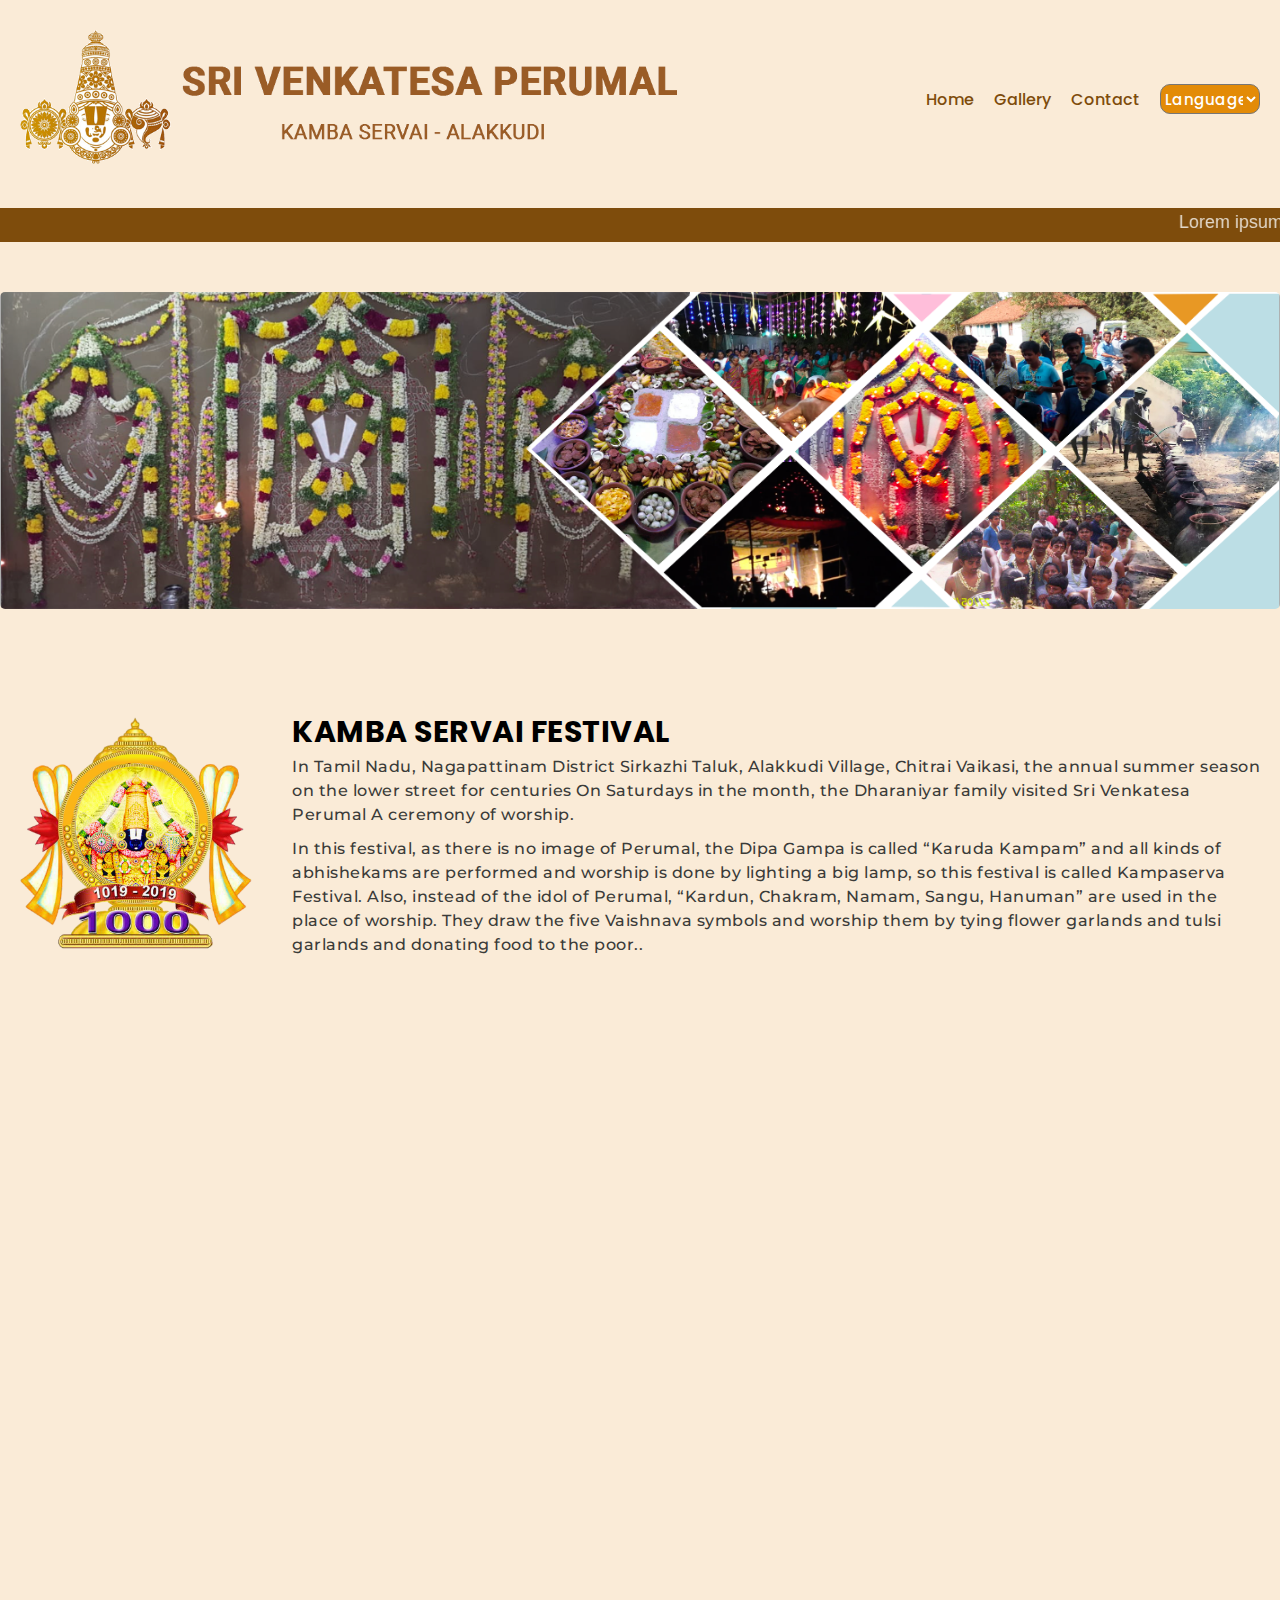
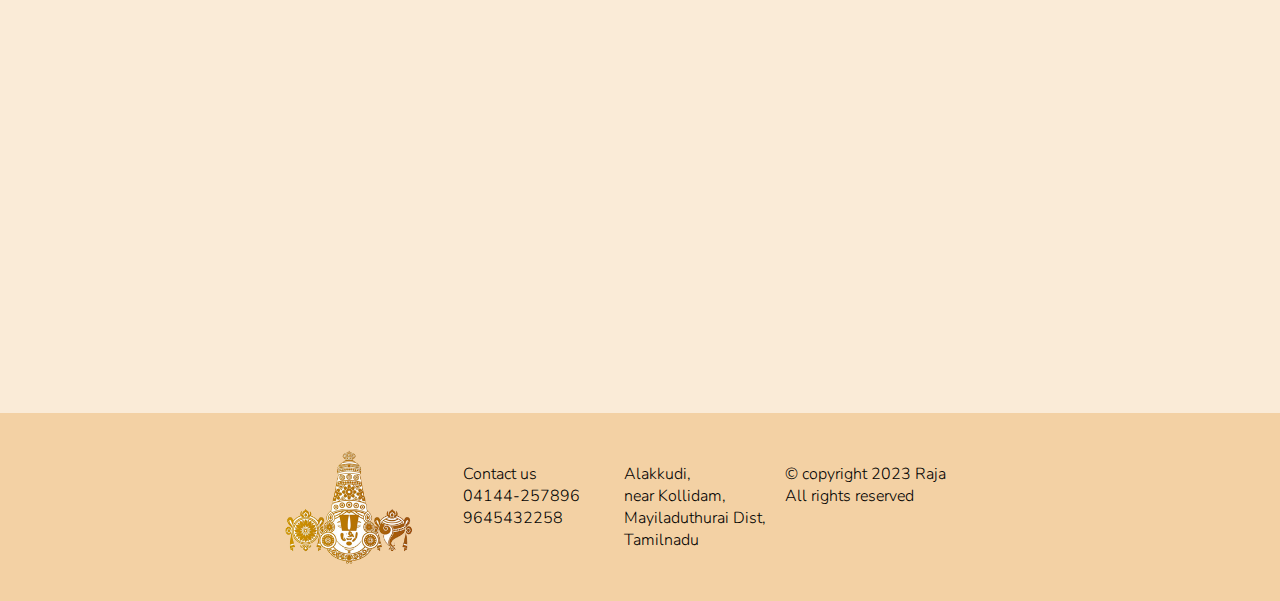
<file: index.html>
<!doctype html>
<html>

<head>
	<meta charset="UTF-8">
	<meta charset="UTF-8" />
	<meta http-equiv="X-UA-Compatible" content="IE=edge" />
	<meta name="description" content="KAMBASERVAI" />
	<meta name="viewport" content="width=device-width, initial-scale=1.0" />

	<title>ALAKKUDI KAMBASERVAI</title>
	<!-- <script src="assets/js/jquery-3.3.1.min.js" type="text/javascript"></script> -->
	<link rel="stylesheet" type="text/css" href="assets/style/stylesheet.css" />
	<link rel="stylesheet" href="assets/style/quries.css" />

	<link rel="preconnect" href="https://fonts.googleapis.com">
	<link rel="preconnect" href="https://fonts.gstatic.com" crossorigin>
	<link
		href="https://fonts.googleapis.com/css2?family=Montserrat:wght@200;300;400&family=Nunito:wght@200;300;400;500&family=Open+Sans:wght@300;400&family=Poppins:wght@200;300;400;500&display=swap"
		rel="stylesheet">


	<link rel="stylesheet" href="https://cdnjs.cloudflare.com/ajax/libs/font-awesome/6.4.0/css/all.min.css"
		integrity="sha512-iecdLmaskl7CVkqkXNQ/ZH/XLlvWZOJyj7Yy7tcenmpD1ypASozpmT/E0iPtmFIB46ZmdtAc9eNBvH0H/ZpiBw=="
		crossorigin="anonymous" referrerpolicy="no-referrer" />
</head>

<body>


	<!-- Header section starts -->
	<section class=section-header>
		<header>
			<div class="header">
				<div class="logo"><img class="logo-img" src="assets/images/logo2.png" /></div>
				<div class="menus">
					<nav>
						<ul class="nav">
							<li><a href="index.html" class="menu">Home</a></li>
							<li><a href="index_gallery.html" class="menu">Gallery</a></li>
							<li><a href="#" class="menu">Contact</a></li>
							<form class="lang">

								<select class="language menu" onChange="window.location.href=this.value">
									<option value="Language">Language</option>
									<option value="index_TN.html">தமிழ் </option>
									<option value="index.html">English </option>


								</select>
							</form>
						</ul>

						<div class="menu-open menu-btn"><i class="fa-solid fa-bars"></i></div>
						<div class="menu-close menu-btn"><i class="fa-solid fa-xmark"></i></div>

						<ul class="menu-list menu-list-hidden">
							<li><a href="index.html" class="menu menu-list-text">Home</a></li>
							<li><a href="index_gallery.html" class="menu menu-list-text">Gallery</a></li>
							<li><a href="#" class="menu menu-list-text">Contact</a></li>
							<form class="lang">

								<select class="language menu-list-text menu" onChange="window.location.href=this.value">
									<option value="Language">Language</option>
									<option value="index_TN.html">தமிழ் </option>
									<option value="index.html">English </option>


								</select>
							</form>
						</ul>
					</nav>
				</div>
			</div>
			<div class="marquee">
				<marquee width="100%" direction="left" scrollamount="12" heigth="50px">Lorem ipsum dolor sit amet
					consectetur adipisicing.Lorem ipsum dolor sit amet
					consectetur adipisicing
					elit</marquee>
			</div>
		</header>
	</section>
	<!-- Header section ends -->

	<!-- Banner section starts -->
	<section class="section-slider">
		<div class="slider">
			<div class="slide"><img class="bannerimg" src="assets/images/banner1.png" /></div>
			<div class="slide"><img class="bannerimg" src="assets/images/banner2.png" /></div>
			<div class="slide"><img class="bannerimg" src="assets/images/banner3.png" /></div>
		</div>

	</section>

	<!-- Banner section ends -->

	<!-- Content section starts -->
	<section class="section-content">
		<div class="content content-english">
			<div class="content-1">
				<img class="content-img left-hidden transform"" src=" assets/images/cont-img3.png">

				<div class="right-hidden transform">
					<h1 class="head">KAMBA SERVAI FESTIVAL</h1>

					<p class="para paragraph">In Tamil Nadu, Nagapattinam District Sirkazhi Taluk, Alakkudi Village,
						Chitrai Vaikasi, the annual summer season on the lower street for centuries
						On Saturdays in the month, the Dharaniyar family visited Sri Venkatesa Perumal
						A ceremony of worship.

					</p>
					<p class="para paragraph para-2">In this festival, as there is no image of Perumal, the Dipa Gampa
						is called “Karuda Kampam” and
						all kinds of abhishekams are performed and worship is done by lighting a big lamp, so this
						festival is called Kampaserva Festival. Also, instead of the idol of Perumal, “Kardun, Chakram,
						Namam, Sangu, Hanuman” are used in the place of worship. They draw the five Vaishnava symbols
						and worship them by tying flower garlands and tulsi garlands and donating food to the poor..</p>
				</div>
			</div>


			<div class="content-2">
				<div class="transform left-hidden" id="cont-2">
					<h1 class="head">HISTORY ABOUT THE TEMPLE</h1>

					<p class="para paragraph">In Tamil Nadu, several hundred years ago Mr. Venkatesalu Naidu lived
						richly with his wife and people, with their own bonds, land plots and coconut groves. At that
						time, each family had an epithet to identify them.
						Accordingly Venkatesalu Naidu family was called “Dharaniyar family”.
					</p>
					<p class="para para-2 paragraph">Venkatesalu Naidu was a great Vaishnava devotee. Always thinking of
						Tirupati Venkatesa Perumal and chanting the name Narayana. I have the word welfare. He lived
						with the name “Narayana” as his mantra. Venkatesalu Naidu used to go to Tirupati with his family
						every year to visit Tirumala Venkatesa Perumala.</p>
				</div>
				<img class="right-hidden c-img-2 transform content-img" id="c-img2" src="assets/images/cont-img2.png"
					width="270" alt="">

			</div>

			<div class="content-3">
				<img class="content-img left-hidden transform" src="assets/images/logo.png" width="270" alt="">
				<div class="transform right-hidden">
					<p class="para paragraph">Venkatesalu Naidu used to go to Tirupati with his family every year to
						visit
						Tirumala Venkatesa Perumal. In those days, going to Tirupati and visiting Perumal was a very
						difficult task. Those who cannot go to Tirupati will worship those who have
						visited there as well. Lord Venkatesalu Naidu, who visited Tirupati Venkatesap Perumal every
						year, was greatly pleased
						with his devotion, appeared in his dream and asked him not to come to Tirupati and visit me from
						next year. </p>
					<p class="para paragraph para-2">
						He said that I will come to your town and give darshan to the people of your town.
						And Bhagavan said to him, I do not need a form, I will come as Arupama and grace you, you can
						worship Me with the form that appears in you. I will come and give darshan to my devotee Hanuman
						in Garuda vehicle. You should accompany me with offerings and give food to those who are very
						hungryafterworship
					</p>
				</div>
			</div>

			<div class="content-4">
				<div class="transform left-hidden">
					<p class="para paragraph">Before that, oil bath should be arranged to purify the body and soul of
						the hungry
						people. Servants are happy, is not the Lord happy! As soon as the day dawned, Venkatesalu Naidu
						gathered his family, relatives, and villagers
						together to tell what Perumal had said in his dream. With the slogan “Govinda Govinda”, all the
						people of the village were immersed in devotional ecstasy. They all got together and unanimously
						decided to hold the Kampaserva ceremony. Venkatesalu Naidu gave a piece of land and a coconut
						grove free of charge from his property to worship Perumal.
					</p>

				</div>
				<img class="content-img right-hidden  transform" id="c-img2" src="assets/images/cont-img3.png"
					width="270" alt="">

			</div>
		</div>
	</section>
	<!-- Content section ends -->
	<section class="section-footer">

		<footer class="footer-flex">

			<img class="footer-img" src="assets/images/logo.png" />

			<div class="footer footer-hidden">
				<div class="footer-1">
					<p class="footer-text constact">Contact us</p>
					<p class=" footer-text phone">04144-257896</p>
					<p class="footer-text phone">9645432258</p>
				</div>
				<div class="footer-2">
					<p class="footer-text address">Alakkudi,</p>
					<p class="footer-text address">near Kollidam,</p>
					<p class="footer-text address">Mayiladuthurai Dist,</p>
					<p class="footer-text address">Tamilnadu</p>
				</div>
				<div class="footer-3">
					<p class="footer-text footer-copy">&copy copyright 2023 Raja<br>
						All rights reserved</p>
				</div>
			</div>

		</footer>
	</section>

	<script src="assets/js/main.js" type="text/javascript"></script>

</body>



</html>
</file>
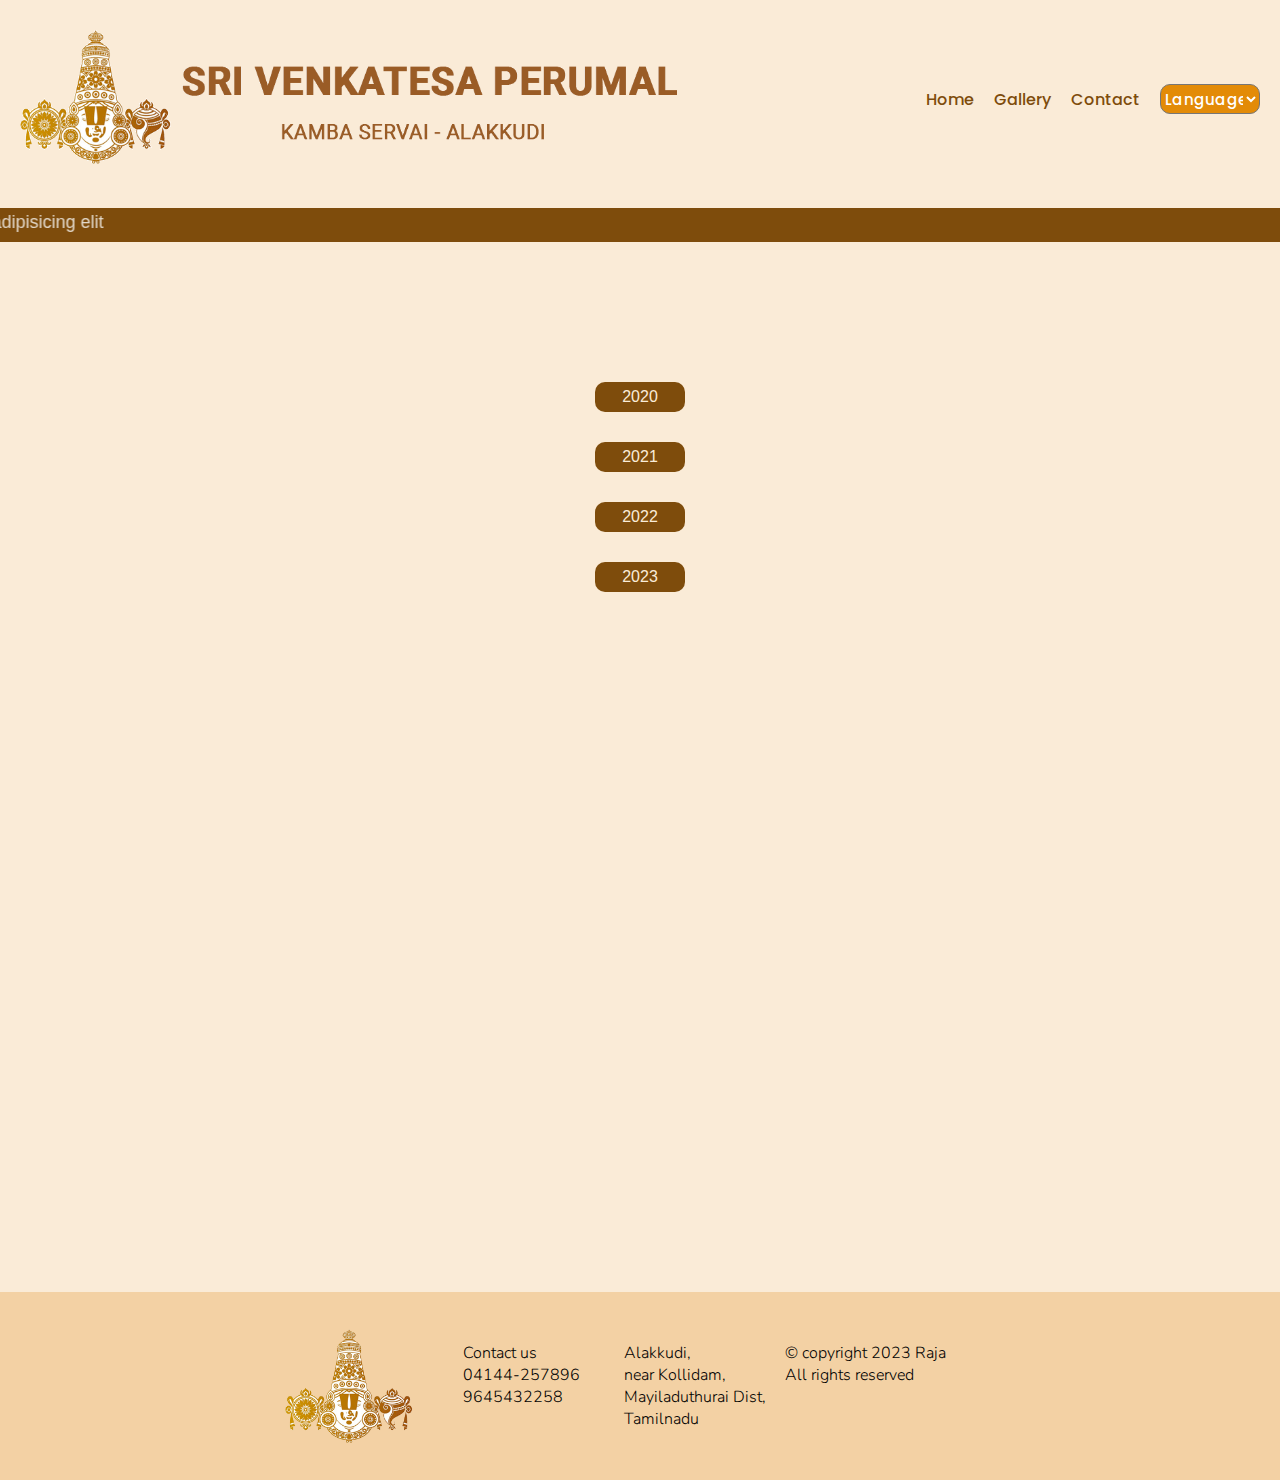
<file: index_gallery.html>
<!doctype html>
<html>

<head>
    <meta charset="UTF-8">
    <meta charset="UTF-8" />
    <meta http-equiv="X-UA-Compatible" content="IE=edge" />
    <meta name="description" content="KAMBASERVAI" />
    <meta name="viewport" content="width=device-width, initial-scale=1.0" />

    <title>ALAKKUDI KAMBASERVAI</title>
    <!-- <script src="assets/js/jquery-3.3.1.min.js" type="text/javascript"></script> -->
    <link rel="stylesheet" type="text/css" href="assets/style/stylesheet.css" />
    <link rel="stylesheet" href="assets/style/quries.css" />

    <link rel="preconnect" href="https://fonts.googleapis.com">
    <link rel="preconnect" href="https://fonts.gstatic.com" crossorigin>
    <link
        href="https://fonts.googleapis.com/css2?family=Montserrat:wght@200;300;400&family=Nunito:wght@200;300;400;500&family=Open+Sans:wght@300;400&family=Poppins:wght@200;300;400;500&display=swap"
        rel="stylesheet">


    <link rel="stylesheet" href="https://cdnjs.cloudflare.com/ajax/libs/font-awesome/6.4.0/css/all.min.css"
        integrity="sha512-iecdLmaskl7CVkqkXNQ/ZH/XLlvWZOJyj7Yy7tcenmpD1ypASozpmT/E0iPtmFIB46ZmdtAc9eNBvH0H/ZpiBw=="
        crossorigin="anonymous" referrerpolicy="no-referrer" />
</head>


<section class="section-header header-g">
    <header>
        <div class="header">
            <div class="logo"><img class="logo-img" src="assets/images/logo2.png" /></div>
            <div class="menus">
                <nav>
                    <ul class="nav">
                        <li><a href="index.html" class="menu">Home</a></li>
                        <li><a href="index_gallery.html" class="menu">Gallery</a></li>
                        <li><a href="#" class="menu">Contact</a></li>
                        <form class="lang">

                            <select class="language menu" onChange="window.location.href=this.value">
                                <option value="Language">Language</option>
                                <option value="index_TN.html">தமிழ் </option>
                                <option value="index.html">English </option>


                            </select>
                        </form>
                    </ul>

                    <div class="menu-open menu-btn"><i class="fa-solid fa-bars"></i></div>
                    <div class="menu-close menu-btn"><i class="fa-solid fa-xmark"></i></div>

                    <ul class="menu-list menu-list-hidden">
                        <li><a href="index.html" class="menu menu-list-text">Home</a></li>
                        <li><a href="index_gallery.html" class="menu menu-list-text">Gallery</a></li>
                        <li><a href="#" class="menu menu-list-text">Contact</a></li>
                        <form class="lang">

                            <select class="language menu-list-text menu" onChange="window.location.href=this.value">
                                <option value="Language">Language</option>
                                <option value="index_TN.html">தமிழ் </option>
                                <option value="index.html">English </option>


                            </select>
                        </form>
                    </ul>
                </nav>
            </div>
        </div>
        <div class="marquee">
            <marquee width="100%" direction="right" scrollamount="12" heigth="50px">Lorem ipsum dolor sit amet
                consectetur adipisicing.Lorem ipsum dolor sit amet
                consectetur adipisicing
                elit</marquee>
        </div>
    </header>
</section>

<section class="section-gallery">

    <div class="years">
        <div class="year year-20" data-g="0">2020</div>
    </div>
    <div class="gal gal-20 hidden-gallery">
        <div>
            <div class="right-btn right-btn-20 movebtn"> <i class="fa-solid btn-right fa-angle-right"></i></div>
            <div class="left-btn left-btn-20 movebtn"> <i class="fa-solid btn-left fa-angle-left"></i></div>

            <i class="fa-solid close-btn closebtn-20 fa-xmark"></i>



            <div class="gallery">
                <div class="slide-img slide-img-20" data-t="0"><img class="gallery-img" src="assets/2020/img-0.png" />
                </div>
                <div class="slide-img slide-img-20" data-t="1"><img class="gallery-img" src="assets/2020/img-1.png" />
                </div>
                <div class="slide-img slide-img-20" data-t="2"><img class="gallery-img" src="assets/2020/img-2.png" />
                </div>
                <div class="slide-img slide-img-20" data-t="3"><img class="gallery-img" src="assets/2020/img-3.png" />
                </div>
                <div class="slide-img slide-img-20" data-t="4"><img class="gallery-img" src="assets/2020/img-4.png" />
                </div>

            </div>
        </div>


        <div class="imgcontainer imgcontainer-20"></div>
    </div>

    <div class="years">
        <div class="year year-21" data-g="1">2021</div>
    </div>
    <div class="gal gal-21 hidden-gallery">
        <div>
            <div class="right-btn right-btn-21 movebtn"> <i class="fa-solid btn-right fa-angle-right"></i></div>
            <div class="left-btn left-btn-21 movebtn"> <i class="fa-solid btn-left fa-angle-left"></i></div>

            <i class="fa-solid close-btn closebtn-21 fa-xmark"></i>



            <div class="gallery">
                <div class="slide-img slide-img-21" data-t="0"><img class="gallery-img gallery-img-21"
                        src="assets/2020/img-0.png" />
                </div>
                <div class="slide-img slide-img-21" data-t="1"><img class="gallery-img gallery-img-21"
                        src="assets/2020/img-1.png" />
                </div>
                <div class="slide-img slide-img-21" data-t="2"><img class="gallery-img gallery-img-21"
                        src="assets/2020/img-2.png" />
                </div>
                <div class="slide-img slide-img-21" data-t="3"><img class="gallery-img gallery-img-21"
                        src="assets/2020/img-3.png" />
                </div>
                <div class="slide-img slide-img-21" data-t="4"><img class="gallery-img gallery-img-21"
                        src="assets/2020/img-4.png" />
                </div>

            </div>
        </div>


        <div class="imgcontainer imgcontainer-21"></div>
    </div>


    <div class="years">
        <div class="year year-22" data-g="2">2022</div>
    </div>
    <div class="gal gal-22 hidden-gallery">
        <div>
            <div class="right-btn right-btn-22 movebtn"> <i class="fa-solid btn-right fa-angle-right"></i></div>
            <div class="left-btn left-btn-22 movebtn"> <i class="fa-solid btn-left fa-angle-left"></i></div>

            <i class="fa-solid close-btn closebtn-22 fa-xmark"></i>



            <div class="gallery">
                <div class="slide-img slide-img-22" data-t="0"><img class="gallery-img gallery-img-21"
                        src="assets/2020/img-0.png" />
                </div>
                <div class="slide-img slide-img-22" data-t="1"><img class="gallery-img gallery-img-21"
                        src="assets/2020/img-1.png" />
                </div>
                <div class="slide-img slide-img-22" data-t="2"><img class="gallery-img gallery-img-21"
                        src="assets/2020/img-2.png" />
                </div>
                <div class="slide-img slide-img-22" data-t="3"><img class="gallery-img gallery-img-21"
                        src="assets/2020/img-3.png" />
                </div>
                <div class="slide-img slide-img-22" data-t="4"><img class="gallery-img gallery-img-21"
                        src="assets/2020/img-4.png" />
                </div>

            </div>
        </div>


        <div class="imgcontainer imgcontainer-22"></div>
    </div>


    <div class="years">
        <div class="year year-23" data-g="3">2023</div>
    </div>
    <div class="gal gal-23 hidden-gallery">
        <div>
            <div class="right-btn right-btn-23 movebtn"> <i class="fa-solid btn-right fa-angle-right"></i></div>
            <div class="left-btn left-btn-23 movebtn"> <i class="fa-solid btn-left fa-angle-left"></i></div>

            <i class="fa-solid close-btn closebtn-23 fa-xmark"></i>



            <div class="gallery">
                <div class="slide-img slide-img-23" data-t="0"><img class="gallery-img" src="assets/2020/img-0.png" />
                </div>
                <div class="slide-img slide-img-23" data-t="1"><img class="gallery-img" src="assets/2020/img-1.png" />
                </div>
                <div class="slide-img slide-img-23" data-t="2"><img class="gallery-img" src="assets/2020/img-2.png" />
                </div>
                <div class="slide-img slide-img-23" data-t="3"><img class="gallery-img" src="assets/2020/img-3.png" />
                </div>
                <div class="slide-img slide-img-23" data-t="4"><img class="gallery-img" src="assets/2020/img-4.png" />
                </div>

            </div>
        </div>


        <div class="imgcontainer imgcontainer-23"></div>
    </div>


</section>


<section class="section-footer">

    <footer class="footer-flex">

        <img class="footer-img" src="assets/images/logo.png" />

        <div class="footer footer-hidden">
            <div class="footer-1">
                <p class="footer-text constact">Contact us</p>
                <p class=" footer-text phone">04144-257896</p>
                <p class="footer-text phone">9645432258</p>
            </div>
            <div class="footer-2">
                <p class="footer-text address">Alakkudi,</p>
                <p class="footer-text address">near Kollidam,</p>
                <p class="footer-text address">Mayiladuthurai Dist,</p>
                <p class="footer-text address">Tamilnadu</p>
            </div>
            <div class="footer-3">
                <p class="footer-text footer-copy">&copy copyright 2023 Raja<br>
                    All rights reserved</p>
            </div>
        </div>

    </footer>
</section>

<script src="assets/js/main.js" type="text/javascript"></script>

<script>

    const gallery = function (rbtn, lbtn, slideimg, imgc, dots, no) {

        const rightbtn = document.querySelector(`.${rbtn}`);

        const leftbtn = document.querySelector(`.${lbtn}`);



        const slidesG = document.querySelectorAll(`.${slideimg}`);
        console.log(slidesG)

        let curGSlide = slidesG.length - 1;


        slidesG.forEach(function (s, i) {
            (s.style.transform = `translateX(${-100 * ((slidesG.length - 1) - i)}%)`)
        });

        const imgContainer = document.querySelector(`.${imgc}`);

        const goToslide = function (slide) {
            slidesG.forEach(function (s, i) {
                (s.style.transform = `translateX(${100 * (i - slide)}%)`)
            })
        }

        const createImg = function () {
            slidesG.forEach(function (_, i) {
                imgContainer.insertAdjacentHTML("beforeend",
                    `<div class="img2"><div class=" gallery-img2 gallery-img${no}" data-s="${(slidesG.length - 1) - i}" ></div>`);
            })
        }
        createImg();

        const activeImg = function (slide) {

            const removeactive = document.querySelectorAll(`.${dots}`);
            removeactive.forEach(function (s, i) {
                s.classList.remove("activeImg")
            })

            const imgActive = document.querySelector(`.gallery-img${no}[data-s="${slide}"]`)
            imgActive.classList.add("activeImg")
        }
        activeImg(slidesG.length - 1);


        imgContainer.addEventListener("click", function (e) {
            if (e.target.classList.contains(`gallery-img${no}`)) {
                const curImg = Number(e.target.dataset.s);

                if (curImg === Number(slidesG.length - 1)) {
                    curGSlide = -1;

                }
                else if (curImg === 0) {
                    curGSlide = Number(slidesG.length);

                } else {
                    curGSlide = curImg;
                }

                goToslide(curImg);
                activeImg(curImg);

            }
        })


        const leftbtnG = function () {
            if (curGSlide === Number(slidesG.length - 1)) {
                curGSlide = 0;
            } else if (curGSlide === Number(slidesG.length)) {
                curGSlide = Number(slidesG.length - 4);

            } else {
                curGSlide++;
            }

            goToslide(curGSlide);
            activeImg(curGSlide);
        }


        const rightbtnG = function () {

            if (curGSlide === 0) {
                curGSlide = Number(slidesG.length - 1);
            } else if (curGSlide === -1) {
                curGSlide = Number(slidesG.length - 2);
            } else {
                curGSlide--;
            }
            goToslide(curGSlide);
            activeImg(curGSlide);



        }

        rightbtn.addEventListener("click", rightbtnG);
        leftbtn.addEventListener("click", leftbtnG);

    }

    gallery("right-btn-20", "left-btn-20", "slide-img-20", "imgcontainer-20", "gallery-img20", "20");
    gallery("right-btn-21", "left-btn-21", "slide-img-21", "imgcontainer-21", "gallery-img21", "21");
    gallery("right-btn-22", "left-btn-22", "slide-img-22", "imgcontainer-22", "gallery-img22", "22");
    gallery("right-btn-23", "left-btn-23", "slide-img-23", "imgcontainer-23", "gallery-img23", "23");





    const galAll = document.querySelectorAll(".gal");

    const openGallery = function (yr, gall, closebtn) {
        const y = document.querySelector(`.${yr}`);
        const gal = document.querySelector(`.${gall}`);
        const closeBtn = document.querySelector(`.${closebtn}`)

        y.addEventListener("click", function (e) {
            galAll.forEach(function (s, i) {
                if (Number(e.target.dataset.g) !== i) {
                    s.classList.add("hidden-gallery");
                }
            })

            gal.classList.toggle("hidden-gallery");
        })

        closeBtn.addEventListener("click", function (e) {
            gal.classList.add("hidden-gallery")
        })
    }

    openGallery("year-20", "gal-20", "closebtn-20")
    openGallery("year-21", "gal-21", "closebtn-21")
    openGallery("year-22", "gal-22", "closebtn-22")
    openGallery("year-23", "gal-23", "closebtn-23")



</script>

</body>

</html>
</file>
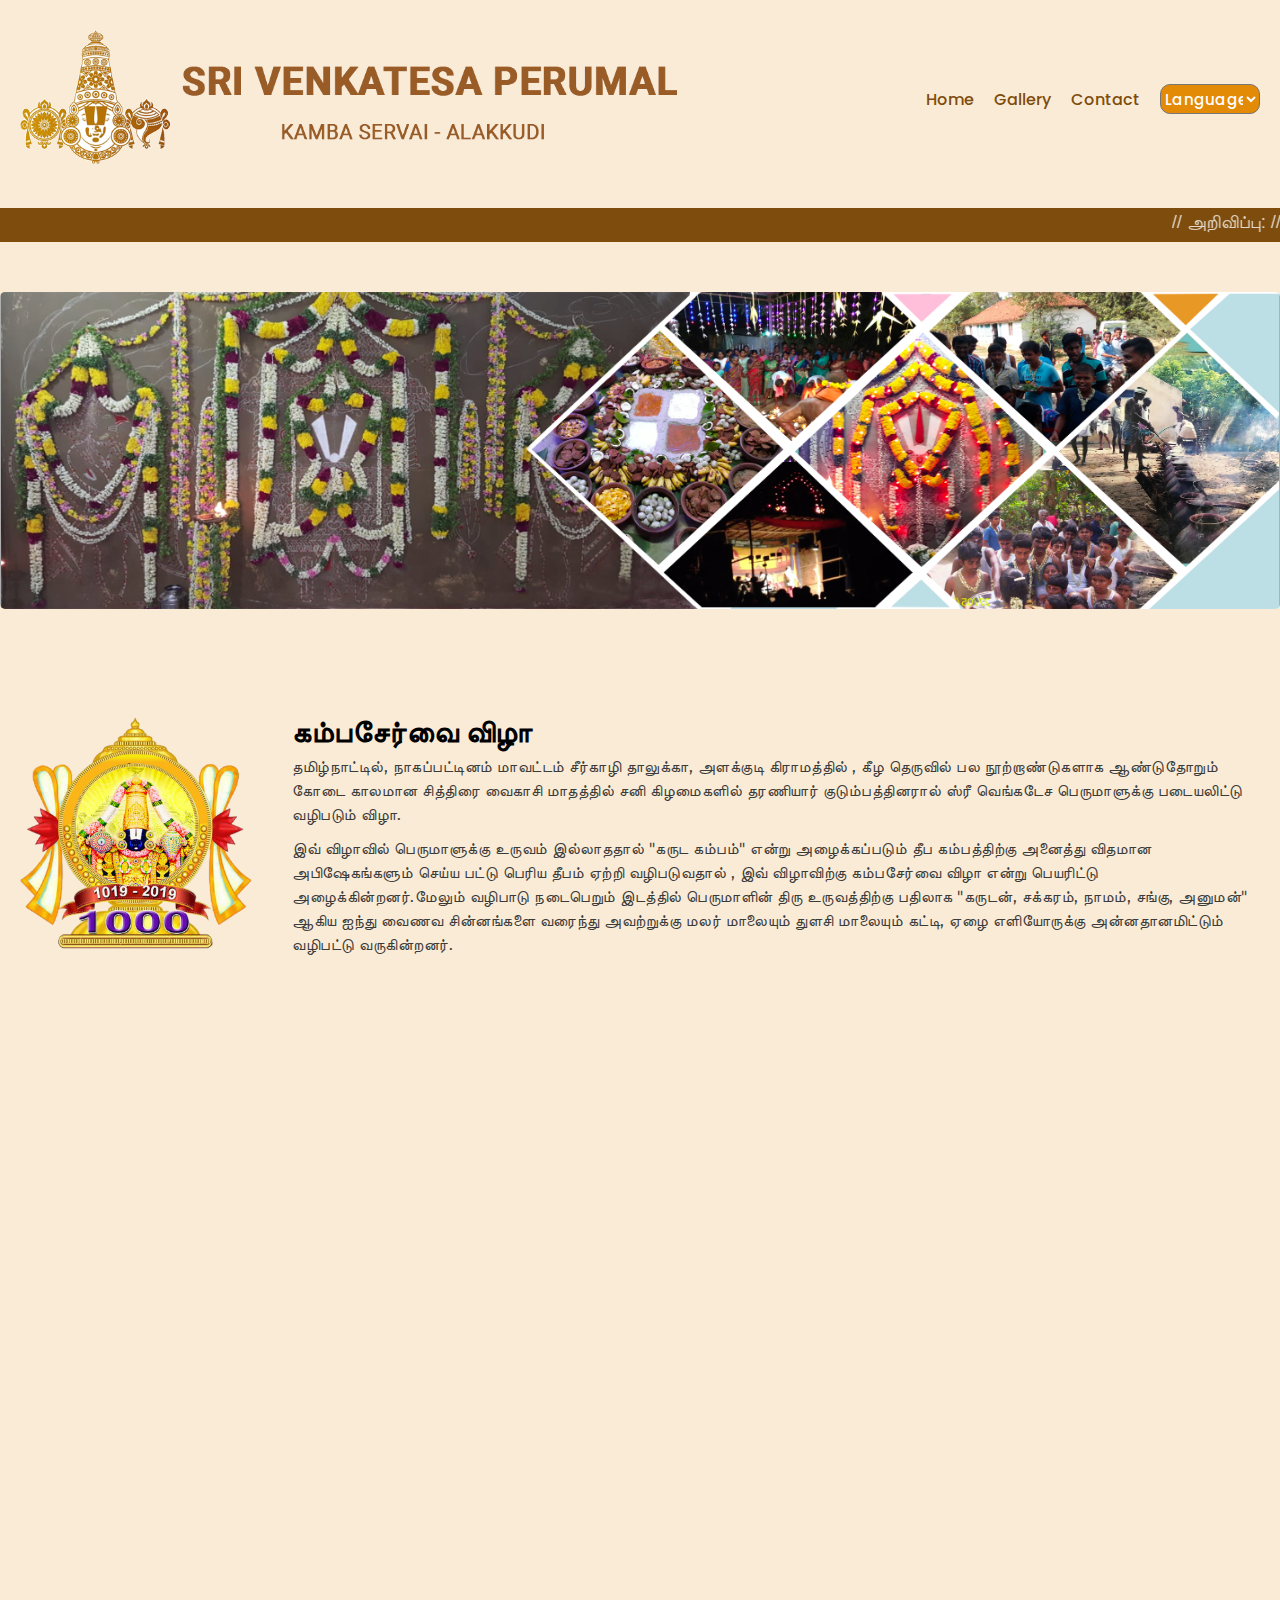
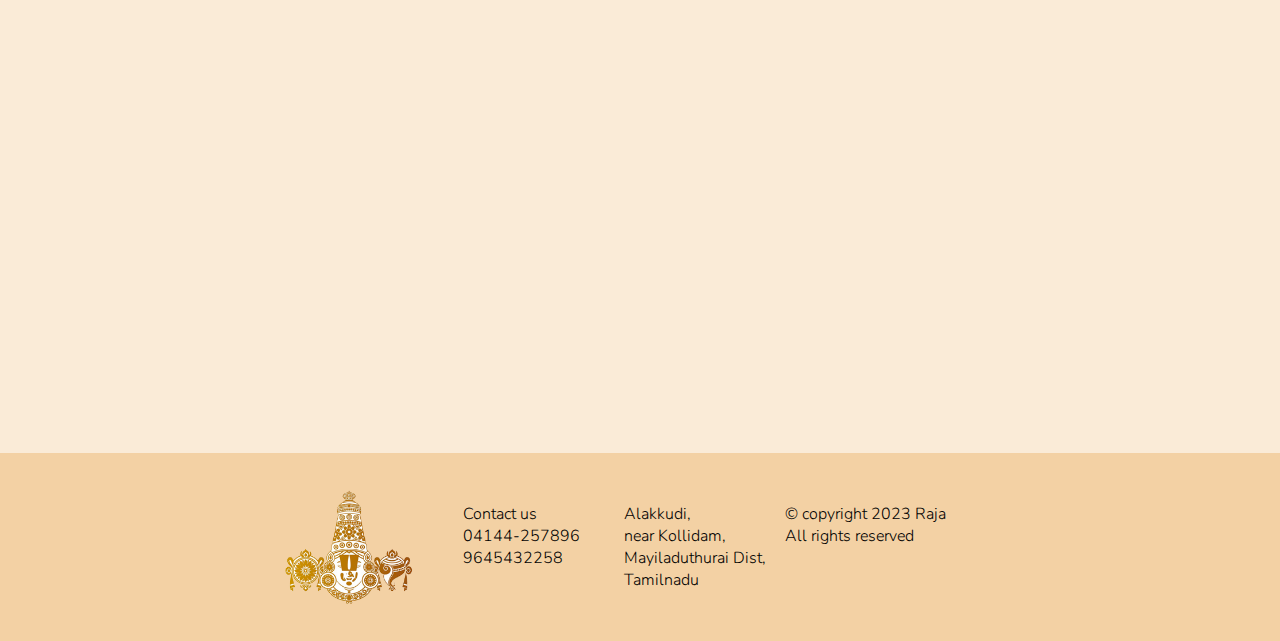
<file: index_TN.html>
<!doctype html>
<html>

<head>
    <meta charset="UTF-8">
    <meta charset="UTF-8" />
    <meta http-equiv="X-UA-Compatible" content="IE=edge" />
    <meta name="description" content="KAMBASERVAI" />
    <meta name="viewport" content="width=device-width, initial-scale=1.0" />

    <title>ALAKKUDI KAMBASERVAI</title>
    <!-- <script src="assets/js/jquery-3.3.1.min.js" type="text/javascript"></script> -->
    <link rel="stylesheet" type="text/css" href="assets/style/stylesheet.css" />
    <link rel="stylesheet" href="assets/style/quries.css" />

    <link rel="preconnect" href="https://fonts.googleapis.com">
    <link rel="preconnect" href="https://fonts.gstatic.com" crossorigin>
    <link
        href="https://fonts.googleapis.com/css2?family=Montserrat:wght@200;300;400&family=Nunito:wght@200;300;400;500&family=Open+Sans:wght@300;400&family=Poppins:wght@200;300;400;500&display=swap"
        rel="stylesheet">


    <link rel="stylesheet" href="https://cdnjs.cloudflare.com/ajax/libs/font-awesome/6.4.0/css/all.min.css"
        integrity="sha512-iecdLmaskl7CVkqkXNQ/ZH/XLlvWZOJyj7Yy7tcenmpD1ypASozpmT/E0iPtmFIB46ZmdtAc9eNBvH0H/ZpiBw=="
        crossorigin="anonymous" referrerpolicy="no-referrer" />
</head>

<body>


    <!-- Header section starts -->
    <section class=section-header>
        <header>
            <div class="header">
                <div class="logo"><img class="logo-img" src="assets/images/logo2.png" /></div>
                <div class="menus">
                    <nav>
                        <ul class="nav">
                            <li><a href="index.html" class="menu">Home</a></li>
                            <li><a href="index_gallery.html" class="menu">Gallery</a></li>
                            <li><a href="#" class="menu">Contact</a></li>
                            <form class="lang">

                                <select class="language menu" onChange="window.location.href=this.value">
                                    <option value="Language">Language</option>
                                    <option value="index_TN.html">தமிழ் </option>
                                    <option value="index.html">English </option>


                                </select>
                            </form>
                        </ul>

                        <div class="menu-open menu-btn"><i class="fa-solid fa-bars"></i></div>
                        <div class="menu-close menu-btn"><i class="fa-solid fa-xmark"></i></div>

                        <ul class="menu-list menu-list-hidden">
                            <li><a href="index.html" class="menu menu-list-text">Home</a></li>
                            <li><a href="index_gallery.html" class="menu menu-list-text">Gallery</a></li>
                            <li><a href="#" class="menu menu-list-text">Contact</a></li>
                            <form class="lang">

                                <select class="language menu-list-text menu" onChange="window.location.href=this.value">
                                    <option value="Language">Language</option>
                                    <option value="index_TN.html">தமிழ் </option>
                                    <option value="index.html">English </option>


                                </select>
                            </form>
                        </ul>
                    </nav>
                </div>
            </div>
            <div class="marquee">
                <marquee width="100%" direction="left" scrollamount="12" heigth="50px"> // அறிவிப்பு: //
                    ஓம் நமோ நாராயண நமக! ஓம் நமோ நாராயண நமக!</marquee>
            </div>
        </header>
    </section>
    <!-- Header section ends -->

    <!-- Banner section starts -->
    <section class="section-slider">
        <div class="slider">
            <div class="slide"><img class="bannerimg" src="assets/images/banner1.png" /></div>
            <div class="slide"><img class="bannerimg" src="assets/images/banner2.png" /></div>
            <div class="slide"><img class="bannerimg" src="assets/images/banner3.png" /></div>
        </div>
    </section>

    <!-- Banner section ends -->

    <!-- Content section starts -->
    <section class="section-content">
        <div class="content content-tamil">
            <div class="content-1">
                <img class="content-img left-hidden transform"" src=" assets/images/cont-img3.png">

                <div class="right-hidden transform">
                    <h1 class="head">கம்பசேர்வை விழா</h1>

                    <p class="para paragraph">தமிழ்நாட்டில், நாகப்பட்டினம் மாவட்டம் சீர்காழி தாலுக்கா, அளக்குடி
                        கிராமத்தில் ,
                        கீழ தெருவில் பல நூற்றாண்டுகளாக ஆண்டுதோறும் கோடை காலமான சித்திரை வைகாசி
                        மாதத்தில் சனி கிழமைகளில் தரணியார் குடும்பத்தினரால் ஸ்ரீ வெங்கடேச பெருமாளுக்கு படையலிட்டு
                        வழிபடும் விழா.

                    </p>
                    <p class="para paragraph para-2">இவ் விழாவில் பெருமாளுக்கு உருவம் இல்லாததால் "கருட கம்பம்" என்று
                        அழைக்கப்படும்
                        தீப கம்பத்திற்கு அனைத்து விதமான அபிஷேகங்களும் செய்ய பட்டு பெரிய தீபம் ஏற்றி வழிபடுவதால் , இவ்
                        விழாவிற்கு கம்பசேர்வை விழா என்று பெயரிட்டு அழைக்கின்றனர்.மேலும் வழிபாடு நடைபெறும் இடத்தில்
                        பெருமாளின் திரு உருவத்திற்கு பதிலாக "கருடன், சக்கரம், நாமம், சங்கு, அனுமன்" ஆகிய ஐந்து வைணவ
                        சின்னங்களை வரைந்து அவற்றுக்கு மலர் மாலையும் துளசி மாலையும் கட்டி,
                        ஏழை எளியோருக்கு அன்னதானமிட்டும் வழிபட்டு வருகின்றனர்.</p>
                </div>
            </div>


            <div class="content-2">
                <div class="transform left-hidden" id="cont-2">
                    <h1 class="head">கம்பசேர்வை விழா - வரலாறு</h1>

                    <p class="para paragraph">தமிழ்நாட்டில், அக்காலச் சோழ வள நாட்டைச் சேர்ந்த தஞ்சை மாவட்டம் சீர்காழி
                        வட்டம்
                        அளக்குடி
                        கிராமத்தில் , கீழ தெருவில் பல நூறு ஆண்டுகளுக்கு முன் திரு. வெங்கடேசலு நாயுடு என்பவர் தன்
                        மனைவி மக்களுடன் சொந்த பந்தங்களுடன் நில புலன்களுடன், தென்னை தோப்புகளுடன் வளமாக வாழ்ந்து
                        வந்தார்.
                        அக்காலத்தில் ஓவ்வொரு குடும்பத்தையும் அடையாள படுத்துவதற்காக ஒரு அடைமொழி இட்டு அழைத்து
                        வந்தனர்.
                    </p>
                    <p class="para para-2 paragraph">அதன்படி வெங்கடேஷலு நாயுடு குடும்பத்தை "தரணியார் குடும்பம்" என்று
                        அழைத்தனர்
                        வெங்கடேசலு நாயுடு அவர்கள் சிறந்த வைணவ பக்தர். எப்போதும் திருப்பதி வெங்கடேச
                        பெருமாளையே
                        நினைத்து கொண்டு நாராயண என்னும் நாமத்தை உச்சரித்து கொண்டே இருப்பார்.
                        நலன் தரும் சொல்லை நான் கொண்டேன். "நாராயணா" என்னும் நாமம் என்பதையே மந்திர சொல்லாக கொண்டு
                        வாழ்ந்து வந்தார். வேங்கடேசலு நாயுடு அவர்கள் வருடம் தோறும் தனது குடும்பத்தாருடன் திருப்பதி
                        சென்று திருமலை வெங்கடேச பெருமாளை தரிசனம் செய்வதை வழக்கமாக கொண்டுருந்தார்.</p>
                </div>
                <img class="right-hidden c-img-2 transform content-img" id="c-img2" src="assets/images/cont-img2.png"
                    width="270" alt="">

            </div>

            <div class="content-3">
                <img class="content-img left-hidden transform" src="assets/images/logo.png" width="270" alt="">
                <div class="transform right-hidden">
                    <p class="para paragraph">வேங்கடேசலு நாயுடு அவர்கள் வருடம் தோறும் தனது குடும்பத்தாருடன் திருப்பதி
                        சென்று
                        திருமலை
                        வெங்கடேச பெருமாளை தரிசனம் செய்வதை வழக்கமாக கொண்டுருந்தார்.அந்த காலத்தில் திருப்பதி சென்று
                        பெருமாளை தரிசித்து வருவது என்பது மிகவும் கடினமான செயல். திருப்பதி செல்ல முடியாதவர்கள் அங்கு
                        சென்று வந்தவர்களையும் பெருமாளாகவே பாவித்து வழிபடுவார்கள். </p>
                    <p class="para paragraph para-2">
                        தொடர்ந்து ஓவ்வொரு வருடமும் திருப்பதி வெங்கடேசப் பெருமாளை தரிசித்து வந்த வெங்கடேசலு
                        நாயுடுவின் பக்திக்கு பெரிதும் மகிழ்ந்த பகவான் அவரது கனவில் தோன்றி அடுத்த ஆண்டு முதல் நீ
                        திருப்பதி வந்து என்னை தரிசிக்க வேண்டாம். நான் உன் ஊருக்கு வருகிறேன் உன் ஊர் மக்களுக்கும்
                        தரிசனம் தருகிறேன் என்று கூறினார்.மேலும் பகவான் அவரிடம் கூறியதாவது, எனக்கு உருவம் வேண்டாம் நான்
                        அரூபமாகா வந்து அருள் புரிவேன் உன் உள்ளதில் தோன்றிய உருவத்தால் என்னை வணங்கலாம்.
                        நான் கருட வாகனத்தில் எனது பக்தன் அனுமன் சகிதமாக வந்து தரிசனம் தருவேன். நீ என்னை பிரசாதங்களுடன்
                        வழி
                        பட வேண்டும்,
                        வழிபாடு முடிந்தவுடன் மிகவும் பசியால் வாடியவர்களுக்கு அன்னதானம் செய்ய வேண்டும்.
                    </p>
                </div>
            </div>

            <div class="content-4">
                <div class="transform left-hidden">
                    <p class="para paragraph">அதற்கு முன் பசியாறுபவர்களை உடலாலும் உள்ளதாலும் தூய்மைப்படுத்த எண்ணெய்
                        குளியலுக்க ஏற்பாடு செய்ய வேண்டும். அடியார்கள் மகிழ்ச்சியே ஆண்டவன் மகிழ்ச்சி அல்லவா!பொழுது
                        விடிந்தவுடன் பெருமாள் கனவில் கூறியதை வெங்கடேசலு நாயுடு அவர்கள் தன் குடும்பத்தினர்
                        உற்றார்,உறவினர்கள்,ஊரார் அனைவரையும் ஒன்று கூட்டி எடுத்துரைத்தார்."கோவிந்தா கோவிந்தா" என்ற
                        கோஷத்துடன் ஊர் மக்கள் அனைவரும் பக்தி பரவசம் மேலோங்க இறையுணர்வில் மூழ்கினர்.
                        அவர்கள் அனைவரும் ஒன்று கூடி ஒருமனதுடன் கம்பசேர்வை விழா நடத்த முடிவு செய்தனர்.வெங்கடேசலு
                        நாயுடு அவர்கள் பெருமாளை வழிபாடு செய்வதற்காக தனது சொத்திலிருந்து ஒரு பகுதி நிலத்தையும் தென்னை
                        தோப்பையும் இலவசமாக வழங்கினார்.
                    </p>
                    <p class="para paragraph para-2">
                        தென்னைந்தோப்பில் கிடைக்கும் வருமானத்தை கொண்டு விழா நடத்த ஏற்பாடுகள் செய்யப்பட்டன. அன்று
                        முதல் இன்று வரை இவ்விழா பல தலைமுறைகளாக தொடர்ந்து நடைபெற்று வருகிறது.
                        ஸ்ரீ வேங்கடனின் திருவடிகளே சரணம்!
                    </p>


                </div>
                <img class="content-img right-hidden  transform" id="c-img2" src="assets/images/cont-img3.png"
                    width="270" alt="">

            </div>
        </div>
    </section>
    <!-- Content section ends -->
    <section class="section-footer">

        <footer class="footer-flex">

            <img class="footer-img" src="assets/images/logo.png" />

            <div class="footer footer-hidden">
                <div class="footer-1">
                    <p class="footer-text constact">Contact us</p>
                    <p class=" footer-text phone">04144-257896</p>
                    <p class="footer-text phone">9645432258</p>
                </div>
                <div class="footer-2">
                    <p class="footer-text address">Alakkudi,</p>
                    <p class="footer-text address">near Kollidam,</p>
                    <p class="footer-text address">Mayiladuthurai Dist,</p>
                    <p class="footer-text address">Tamilnadu</p>
                </div>
                <div class="footer-3">
                    <p class="footer-text footer-copy">&copy copyright 2023 Raja<br>
                        All rights reserved</p>
                </div>
            </div>

        </footer>
    </section>

    <script src="assets/js/main.js" type="text/javascript"></script>

</body>



</html>
</file>
<file: assets/style/stylesheet.css>
@charset "UTF-8";
/* CSS Document */

@font-face {
    font-family: National-Regular;
    font-style: normal;
    font-weight: 400;
    src: url(../fonts/national/National-Regular.otf) format("woff")
}

@font-face {
    font-family: National-Book;
    font-style: normal;
    font-weight: 400;
    src: url(../fonts/national/National-Book.otf) format("woff")
}

@font-face {
    font-family: National-Medium;
    font-style: normal;
    font-weight: 600;
    src: url(../fonts/national/National-Medium.otf) format("woff")
}

@font-face {
    font-family: Sailec-Light;
    src: url(../fonts/sailec-webfont/33C86F_2_0.eot);
    src: url(../fonts/sailec-webfont/33C86F_2_0.eot?#iefix) format("embedded-opentype"), url(../fonts/sailec-webfont/33C86F_2_0.woff2) format("woff2"), url(../fonts/sailec-webfont/33C86F_2_0.woff) format("woff"), url(../fonts/sailec-webfont/33C86F_2_0.ttf) format("truetype")
}

@font-face {
    font-family: Sailec-Medium;
    src: url(../fonts/sailec-webfont/33C86F_4_0.eot);
    src: url(../fonts/sailec-webfont/33C86F_4_0.eot?#iefix) format("embedded-opentype"), url(../fonts/sailec-webfont/33C86F_4_0.woff2) format("woff2"), url(../fonts/sailec-webfont/33C86F_4_0.woff) format("woff"), url(../fonts/sailec-webfont/33C86F_4_0.ttf) format("truetype")
}

* {
    margin: 0;
    padding: 0;
    box-sizing: border-box;
}

:root {
    width: 100%;
    height: 100vh;
}

html {
    /* overflow: scroll; */
    margin: 0;
    min-width: 100%;
    min-height: 100%;
    overflow-x: hidden;
}

body {
    /* overflow: scroll; */
    margin: 0;
    min-width: 100%;
    min-height: 100%;
    overflow-x: hidden;
    position: relative;
    background-color: antiquewhite;
}

.logo-img {
    width: 75%;
    height: 90%;
}

.container {
    max-width: 100%;
    margin: 0 auto;
}

.nav {
    display: flex;
    gap: 20px;
    align-items: center;
    /* position: absolute;
    top: 100px;
    right: 100px; */
    list-style: none;
}

.menu {
    color: rgb(126, 76, 12);
    font-family: 'Poppins', sans-serif;
    text-decoration: none;
    transition: all 0.3s;
    font-size: 16px;
}

.section-header {
    background-color: antiquewhite;

}


.header {
    display: flex;
    /* flex-grow: 2; */
    align-items: center;
    justify-items: center;
    justify-content: center;
    gap: 30px;
    position: relative;
    padding: 30px 20px 40px 20px;
    width: 100%;
    margin: 0 auto;
    /* border-bottom: 0.5px solid rgb(221, 153, 64); */
}

/* 
.header-g {
    border-bottom: 1px solid rgb(126, 76, 12);

} */

.marquee {
    font-family: sans-serif;
    color: rgb(226, 216, 202);
    font-size: 20px;
    padding: 4px 0 4px 0;
    background-color: rgb(126, 76, 12);
    margin-bottom: 50px;

}


.menu:link,
.menu:visited {
    color: rgb(126, 76, 12);
    font-weight: 500;
}

.menu:hover,
.menu:active {
    color: rgb(184, 116, 14)
}

.language {
    background-color: rgb(227, 139, 7);
    font-family: 'Poppins', sans-serif;
    width: 100px;
    height: 30px;
    border-radius: 10px;
    text-align: center;
    font-size: 15px;
    color: white;
    font-weight: 500;
    letter-spacing: 0.3px;
}

.language:hover,
.language:active {
    background-color: rgb(192, 107, 16);
    color: white;
}


.menu-btn {
    display: none;
    position: absolute;
    top: 42px;
    right: 15px;
    z-index: 10;
}

.menu-close {
    position: absolute;
    top: 5px;
    right: 5px;
}

.menu-list {
    transition: all 0.5s;
    position: absolute;
    top: 0px;
    right: 0px;
    width: 160px;
    height: 168px;
    display: flex;
    flex-direction: column;
    padding: 5px 5px 5px 40px;
    list-style: none;
    justify-content: center;
    gap: 15px;
    /* font-family: 'Poppins', sans-serif; */
    background-color: rgb(255, 255, 255);

}



.menu-list-hidden {
    transform: translateX(100%);
}

.bannerimg {
    width: 100%;
    height: 317px;
    /* width: 100%; */
    border-radius: 5px;
}


.slider {
    position: relative;
    display: flex;
    height: 317px;
    overflow: hidden;

    /* transform: scale(0.4); */
    /* background-color: antiquewhite; */
    /* padding: 20px 20px 20px 20px; */
}

.slide {
    transition: transform 2s;
    width: 100%;
    position: absolute;
    top: 0;
    display: flex;
    /* object-fit: fill; */
    align-items: center;
    justify-content: center;
}

.bannerimg {
    display: inline-block;
    position: relative;
}



.content-img {
    width: 232px;
    height: 232px;
    /* align-self: flex-start; */
    /* display: flex; */

    /* height: 30%; */
}

.para {
    font-family: 'Montserrat', sans-serif;
    letter-spacing: 0.5px;
    line-height: 1.5;
    font-size: 18px;
    color: rgb(59, 59, 57);
    font-weight: 500;

}



.para-2 {
    padding-top: 10px;
}

.head {
    font-family: 'Poppins', sans-serif;
    font-size: 30px;
    letter-spacing: 0.5px;
    /* padding: 5px 5px 5px 5px; */
    /* background-color: rgb(126, 76, 12); */
    /* border-radius: 10px; */
    /* width: 500px; */
    /* text-align: center; */
    /* margin: 30px auto; */
}


.content-1,
.content-2,
.content-3,
.content-4 {
    margin: 0 auto;
    padding: 0 20px 90px 20px;
    display: flex;
    width: 100%;
    height: 100%;
    align-items: center;
    justify-items: center;
    gap: 40px;
}

.content-1 {
    padding: 0 20px 90px 20px;
}



.content-tamil {
    padding-top: 100px;
}

.content-english {
    padding-top: 100px;
}

/* 
#c-img2 {
    align-self: flex-start;
} */

.content {
    background-color: antiquewhite;
    overflow: hidden;
    max-width: 100%;
    margin: 0 auto;
}

.footer {
    padding: 50px 50px 50px 50px;
    font-family: Sailec-Light;
    display: grid;
    grid-template-columns: 1fr 1fr 1fr;
    color: rgb(0, 0, 0);
    justify-content: center;
    align-content: center;
    font-family: 'Nunito', sans-serif;
    font-weight: 300;
}

.footer-text {
    font-size: 16px;
}

footer {
    background-color: rgb(243, 209, 164);
}

.footer-img {
    width: 10%;
}


.footer-flex {
    display: flex;
    align-items: center;
    justify-content: center;
    margin: 0 auto;
}

.section-footer {
    margin-bottom: 0px;
}

/* .footer-hidden {
    opacity: 0;
    transform: translateY(50%);
}

.footer {
    transition: transform 1s, opacity 1s;
} */



.right-hidden {
    opacity: 0;
    transform: translateX(50%);
}

.left-hidden {
    opacity: 0;
    transform: translateX(-50%);
}


.transform {
    transition: transform 1s, opacity 1s;
}



/* ///////////////////////////////////// */


.years {
    text-align: center;
}

.year {
    /* padding-top: 40px; */
    margin-bottom: 30px;

    padding: 6px 8px 8px 8px;
    cursor: pointer;
    background-color: rgb(126, 76, 12);
    display: inline-block;
    width: 90px;
    height: 30px;
    border-radius: 10px;
    text-align: center;
    font-family: sans-serif;
    color: antiquewhite;
}


.gallery {
    margin: 0 auto;
    width: 700px;
    height: 400px;
    /* align-items: center; */
    /* justify-content: center; */
    position: relative;
    display: inline-block;
    /* z-index: -1; */
    overflow: hidden;
    /* border: 3px solid rgb(156, 95, 16); */

}

.section-gallery {
    background-color: antiquewhite;
    z-index: -5;
    padding-bottom: 100px;
    padding-top: 50px;
    height: 1000px;

}

.slide-img {
    transition: transform 1s;
    position: absolute;
    top: 0;
}

.gallery-img {
    width: 700px;
    height: 400px;
}



.btn-left {
    transform: translate(-1px, 3px)
}

.btn-right {
    transform: translate(1px, 3.5px)
}

/* .hidden {
    display: none;
} */

.right-btn {
    position: absolute;
    z-index: 10;
    /* top: 50%; */
    transform: translate(660px, 190px);

}

.left-btn {
    position: absolute;
    z-index: 13;
    /* top: 50%; */
    transform: translate(0px, 185px);
}

.close-btn {
    position: absolute;
    z-index: 13;
    /* top: 50%; */
    transform: translate(685px, 0px);
    background-color: rgba(240, 248, 255, 0.804);
    cursor: pointer;

}

.btn-close-g {
    text-align: center;
}


.gal {
    display: grid;
    justify-content: center;
    margin-bottom: 50px;
}

.movebtn {
    background-color: white;
    border-radius: 50%;
    width: 40px;
    height: 40px;
    color: rgb(56, 56, 56);
    font-size: 30px;
    text-align: center;
    opacity: 60%;

}

.gallery-img2 {
    width: 12px;
    height: 12px;
    border-radius: 50%;
    background-color: rgb(251, 167, 58);
}

.imgcontainer {
    margin: 0 auto;
    width: 200px;
    /* height: 100px; */
    display: grid;
    /* justify-content: space-between; */
    grid-template-columns: 1fr 1fr 1fr 1fr 1fr;
    margin-top: 30px;
}

.activeImg {
    width: 12px;
    height: 12px;
    border-radius: 50%;
    background-color: rgb(126, 76, 12);
}

.hidden-gallery {
    display: none;
}
</file>
<file: assets/style/quries.css>
@media (max-width:1334px) {

    .section-footer {
        margin-bottom: 0px;
    }

    .section-gallery {
        padding-top: 90px;
        padding-bottom: 150px;
    }

    .para {
        font-size: 16px;
    }

    .marquee {
        font-size: 18px;
    }



    .menu-btn {
        display: none;
    }
}

@media(max-width:1100px) {





    .menu-btn {
        display: none;
    }

}

@media (max-width:1000px) {



    .para {
        font-size: 14px;
    }

    .marquee {
        font-size: 16px;
    }

    .footer-text {
        font-size: 14px;
    }

    .menu-btn {
        display: none;
    }


}

@media (max-width:900px) {



    .para {
        font-size: 13px;
    }

    .marquee {
        font-size: 14px;
    }

    .footer-text {
        font-size: 12px;
    }

    .menu {
        font-size: 14px;
    }

    .head {
        font-size: 25px;
    }

    .bannerimg {
        width: 100%;
        height: 300px;
    }

    .slider {
        height: 300px;
    }

    .menu-btn {
        display: none;
    }
}

@media(max-width:800px) {

    .year {
        margin-bottom: 30px;
        margin-left: 0;

    }

    .years {
        text-align: center;
        margin-left: 0;
    }

    /* .section-gallery {
        height: 100vh;
        /* margin-bottom: 50px; */






    .menu-btn {
        display: none;
    }
}

@media (max-width:700px) {

    .gallery {
        margin: 0 auto;
        width: 600px;
        height: 400px;
    }

    .slide-img {
        margin: 0 auto;
        width: 600px;
        height: 400px;
    }

    .gallery-img {
        margin: 0 auto;
        width: 600px;
        height: 400px;
    }



    /* .hidden {
    display: none;
    } */

    .right-btn {
        position: absolute;
        z-index: 10;
        /* top: 50%; */
        transform: translate(560px, 186px);

    }

    .left-btn {
        position: absolute;
        z-index: 13;
        /* top: 50%; */
        transform: translate(0px, 179px);
    }

    .close-btn {
        position: absolute;
        z-index: 13;
        /* top: 50%; */
        transform: translate(585px, 0px);

        cursor: pointer;
    }

    .para {
        font-size: 13px;
    }

    .marquee {
        font-size: 14px;
    }

    .footer-text {
        font-size: 12px;
    }

    .menu {
        font-size: 12px;
    }

    .nav {
        gap: 15px;
    }

    .language {
        width: 90px;
        height: 20px;
        border-radius: 7px;
    }

    .head {
        font-size: 20px;
    }

    .bannerimg {
        height: 270px;
    }

    .slider {
        height: 270px;
    }

    .menu-btn {
        display: none;
    }
}


@media (max-width:600px) {

    .gallery {
        margin: 0 auto;
        width: 500px;
        height: 330px;
    }

    .slide-img {
        margin: 0 auto;
        width: 600px;
        height: 330px;
    }

    .gallery-img {
        margin: 0 auto;
        width: 600px;
        height: 330px;
    }

    .right-btn {
        position: absolute;
        z-index: 10;
        /* top: 50%; */
        transform: translate(460px, 143px);

    }

    .left-btn {
        position: absolute;
        z-index: 13;
        /* top: 50%; */
        transform: translate(0px, 140px);
    }

    .close-btn {
        position: absolute;
        z-index: 13;
        /* top: 50%; */
        transform: translate(488px, 0px);
        cursor: pointer;
    }

    .movebtn {
        background-color: white;
        border-radius: 50%;
        width: 40px;
        height: 40px;
        color: rgb(56, 56, 56);
        font-size: 30px;
        text-align: center;
        opacity: 60%;

    }

    .para {
        font-size: 13px;
    }

    .marquee {
        font-size: 11px;
    }

    .footer-text {
        font-size: 12px;
    }

    .menu {
        font-size: 10px;
    }

    .nav {
        gap: 12px;
    }

    .language {
        width: 75px;
        height: 20px;
        border-radius: 7px;
    }

    .head {
        font-size: 20px;
    }

    .bannerimg {
        height: 270px;
    }

    .slider {
        height: 270px;
    }

    .content-1,
    .content-2,
    .content-3,
    .content-4 {
        margin: 0 auto;
        padding: 0 20px 90px 20px;
        width: 100%;
        height: 100%;
        align-items: center;
        justify-items: center;
        display: grid;
        justify-content: center;
    }

    .content-2 {
        display: grid;
        grid-template-rows: 1fr 1fr;
    }

    #c-img2 {
        grid-row: span 1/2;

    }

    .content-img {
        width: 30%;
        height: 100%;
        align-self: center;
        justify-self: center;
        display: inline-block;

    }

    .c-img-2 {
        width: 30%;
        height: 70%;
    }

    .footer-img {
        display: none;
    }

    .menu-btn {
        display: none;
    }
}

@media (max-width:500px) {


    .section-gallery {
        height: 700px;
    }

    .gallery {
        margin: 0 auto;
        width: 350px;
        height: 200px;
    }

    .slide-img {
        margin: 0 auto;
        width: 350px;
        height: 200px;
    }

    .gallery-img {
        margin: 0 auto;
        width: 350px;
        height: 200px;
    }

    .right-btn {
        position: absolute;
        z-index: 10;
        /* top: 50%; */
        transform: translate(320px, 95px);

    }

    .left-btn {
        position: absolute;
        z-index: 13;
        /* top: 50%; */
        transform: translate(0px, 93px);
    }

    .close-btn {
        position: absolute;
        z-index: 13;
        /* top: 50%; */
        transform: translate(338px, 0px);
        cursor: pointer;
    }

    .btn-left {
        transform: translate(-1px, 2px)
    }

    .btn-right {
        transform: translate(1px, 2.5px)
    }

    .movebtn {
        background-color: white;
        border-radius: 50%;
        width: 30px;
        height: 30px;
        color: rgb(56, 56, 56);
        font-size: 25px;
        text-align: center;
        opacity: 60%;

    }

    .gallery-img2 {
        width: 10px;
        height: 10px;

    }

    .imgcontainer {

        width: 160px;


    }

    .activeImg {
        width: 10px;
        height: 10px;

    }

    .para {
        font-size: 13px;
    }

    .marquee {
        font-size: 11px;
    }

    .footer-text {
        font-size: 12px;
    }


    .menu {
        font-family: 'Poppins', sans-serif;
        font-size: 13px;
    }

    .nav {
        display: none;
    }

    .menu-btn {
        display: block;
    }

    .menu-open {
        display: block;
    }

    .menu-close {
        display: none;
    }




    .language {
        width: 92px;
        height: 20px;
        border-radius: 7px;
        font-size: 12px;
    }

    .head {
        font-size: 20px;
    }

    .bannerimg {
        height: 200px;
    }

    .slider {
        height: 200px;
    }

    .content-1,
    .content-2,
    .content-3,
    .content-4 {
        margin: 0 auto;
        padding: 0 20px 90px 20px;
        width: 100%;
        height: 100%;
        align-items: center;
        justify-items: center;
        display: grid;
        justify-content: center;
    }

    .content-2 {
        display: grid;
        grid-template-rows: 1fr 1fr;
    }

    #c-img2 {
        grid-row: span 1/2;

    }

    .content-img {
        width: 30%;
        height: 100%;
        align-self: center;
        justify-self: center;
        display: inline-block;

    }

    .c-img-2 {
        width: 30%;
        height: 55%;
    }



}

@media (max-width:400px) {

    /* body {
        width: 600px;
    } */

    .section-footer {
        width: 400px;
    }

    .section-header {

        width: 400px;
    }



    .footer-flex {
        justify-content: space-between;
    }

    .year {
        margin-bottom: 30px;
        font-size: 15px;
        width: 70px;
        height: 25px;
        padding-top: 4px;
    }



    .para {
        font-size: 11px;
    }

    .marquee {
        font-size: 10px;
    }

    .footer-text {
        font-size: 9px;
    }


    .menu {
        font-family: 'Poppins', sans-serif;
        font-size: 13px;
    }

    .nav {
        display: none;
    }

    .menu-open {
        display: block;
        right: 30px;
    }

    .menu-close {
        display: none;
        right: 20px;

    }




    .language {
        width: 92px;
        height: 20px;
        border-radius: 7px;
        font-size: 12px;
    }

    .head {
        font-size: 18px;
    }

    .bannerimg {
        height: 170px;
    }

    .slider {
        height: 170px;
    }

    .content-1,
    .content-2,
    .content-3,
    .content-4 {
        margin: 0 auto;
        padding: 0 20px 30px 20px;
        width: 100%;
        height: 100%;
        align-items: center;
        justify-items: center;
        display: grid;
        justify-content: center;
    }

    .content-2 {
        display: grid;
        grid-template-rows: 1fr 1fr;
        gap: 0;
    }

    #c-img2 {
        grid-row: span 1/2;

    }

    .content-img {
        width: 30%;
        height: 100%;
        align-self: center;
        justify-self: center;
        display: inline-block;

    }

    .c-img-2 {
        width: 32%;
        height: 48%;
    }



}

@media(max-width:380px) {


    .menu-open {
        display: block;
        right: 50px;
    }

    .menu-close {
        display: none;
        right: 30px;
        top: 2px;
    }

    .menu-list {
        width: 180px;
    }


}

@media(max-width:370px) {
    .menu-close {
        display: none;
        right: 40px;
        top: 2px;
    }

    .menu-open {
        display: block;
        right: 50px;
    }
}


@media(max-width:360px) {
    .menu-close {
        display: none;
        right: 60px;
        top: 2px;
    }

    .menu-open {
        display: block;
        right: 60px;
    }

    .menu-list {
        right: 10px;
    }

    .footer-flex {
        margin-left: -15px;
    }
}

@media(max-width:350px) {

    .gallery {
        margin: 0 auto;
        width: 320px;
        height: 200px;
    }

    .slide-img {
        margin: 0 auto;
        width: 320px;
        height: 200px;
    }

    .gallery-img {
        margin: 0 auto;
        width: 320px;
        height: 200px;
    }

    .right-btn {
        position: absolute;
        z-index: 10;
        /* top: 50%; */
        transform: translate(290px, 90px);

    }

    .left-btn {
        position: absolute;
        z-index: 13;
        /* top: 50%; */
        transform: translate(0px, 87.5px);
    }

    .close-btn {
        position: absolute;
        z-index: 13;
        /* top: 50%; */
        transform: translate(477px, 0px);
        cursor: pointer;
    }



    .menu-close {
        display: none;
        right: 70px;
        top: 2px;
    }

    .menu-open {
        display: block;
        right: 70px;
    }

    .menu-list {
        right: 15px;
    }

    .marquee {
        margin-bottom: 30px;
    }
}

@media(max-width:340px) {
    .menu-close {
        display: none;
        right: 65px;
        top: 2px;
    }

    .menu-open {
        display: block;
        right: 70px;
    }

    .menu-list {
        right: 20px;
    }

    .footer-flex {
        margin-left: -25px;
    }
}

@media(max-width:330px) {
    .menu-open {
        right: 80px;
    }

    .menu-close {
        right: 80px;
    }

    .menu-list {
        right: 40px;
    }

    .footer-flex {
        margin-left: -35px;
    }
}

@media(max-width:325px) {
    .menu-open {
        right: 95px;
    }

    .menu-close {
        right: 95px;
    }

    .menu-list {
        right: 55px;
    }

    .footer-flex {
        margin-left: -45px;
    }

    .logo-img {
        width: 65%;
        height: 80%;
    }
}



@media (max-width:300px) {


    .gallery {
        margin: 0 auto;
        width: 280px;
        height: 160px;
    }

    .slide-img {
        margin: 0 auto;
        width: 280px;
        height: 160px;
    }

    .gallery-img {
        margin: 0 auto;
        width: 280px;
        height: 160px;
    }

    .right-btn {
        position: absolute;
        z-index: 10;
        /* top: 50%; */
        transform: translate(250.5px, 70px);


    }

    .left-btn {
        position: absolute;
        z-index: 13;
        /* top: 50%; */
        transform: translate(0px, 68px);
    }

    .close-btn {
        position: absolute;
        z-index: 13;
        /* top: 50%; */
        transform: translate(460px, 0px);
        cursor: pointer;
    }

    .imgcontainer {
        width: 130px;

    }

    .movebtn {
        width: 25px;
        height: 25px;
        font-size: 20px;
    }

    .gallery-img2 {
        width: 8px;
        height: 8px;
    }

    .logo-img {
        width: 60%;
    }

    .menu-close {
        display: none;
        right: 115px;
        top: 2px;
    }

    .menu-open {
        display: block;
        right: 120px;
    }

    .menu-list {
        right: 55px;
    }

    .para {
        font-size: 9px;
    }

    .marquee {
        font-size: 8px;
        margin-bottom: 30px;
    }

    .footer-text {
        font-size: 8px;
    }

    .footer {
        padding: 50px 10px 50px 10px;
    }

    .footer-flex {
        padding-left: 50px;
    }

    .menu {
        font-family: 'Poppins', sans-serif;
        font-size: 12px;
    }

    .nav {
        display: none;
    }

    .menu-btn {
        display: block;
    }

    .menu-close {
        display: none;
    }




    .language {
        width: 90px;
        height: 20px;
        border-radius: 7px;
        font-size: 12px;
    }

    .head {
        font-size: 14px;
    }

    .bannerimg {
        height: 125px;
    }

    .slider {
        height: 125px;
    }

    .content-1,
    .content-2,
    .content-3,
    .content-4 {
        margin: 0 auto;
        padding: 0 20px 30px 20px;
        width: 100%;
        height: 100%;
        align-items: center;
        justify-items: center;
        display: grid;
        justify-content: center;
    }

    .content-2 {
        display: grid;
        grid-template-rows: 1fr 1fr;
        gap: 0;
    }

    #c-img2 {
        grid-row: span 1/2;

    }

    .content-img {
        width: 30%;
        height: 100%;
        align-self: center;
        justify-self: center;
        display: inline-block;

    }

    .c-img-2 {
        width: 30%;
        height: 38%;
    }
}

@media(max-width:280px) {
    .gallery {
        margin: 0 auto;
        width: 240px;
        height: 140px;
    }

    .slide-img {
        margin: 0 auto;
        width: 240px;
        height: 140px;
    }

    .gallery-img {
        margin: 0 auto;
        width: 240px;
        height: 140px;
    }

    .right-btn {
        position: absolute;
        z-index: 10;
        /* top: 50%; */
        transform: translate(220px, 65px);


    }

    .left-btn {
        position: absolute;
        z-index: 13;
        /* top: 50%; */
        transform: translate(0px, 65px);
    }

    .btn-left {
        transform: translate(-4px, 1px)
    }

    .btn-right {
        transform: translate(-3px, 1px)
    }


    .movebtn {
        width: 20px;
        height: 20px;
        font-size: 18px;
    }

    .btn-left,
    .btn-right {
        width: 3px;
        height: 3px;
        size: 100px;
    }

    .imgcontainer {
        width: 110px;
        height: 110px;
    }

    .gallery-img2 {
        width: 7px;
        height: 7px;
    }

    .menu-close {
        display: none;
        right: 135px;
        top: 2px;
    }

    .menu-open {
        display: block;
        right: 135px;
    }

    .menu-list {
        right: 100px;
    }

}

@media(max-width:270px) {
    .menu-close {
        display: none;
        right: 150px;
        top: 2px;
    }

    .menu-open {
        display: block;
        right: 150px;
    }

    .menu-list {
        right: 130px;
        width: 150px;
    }

    .menu {
        font-size: 10px;
    }

    .language {
        width: 77px;
    }

    .logo-img {
        width: 50%;
    }

    .footer-flex {
        padding-left: 45px;
    }
}
</file>
